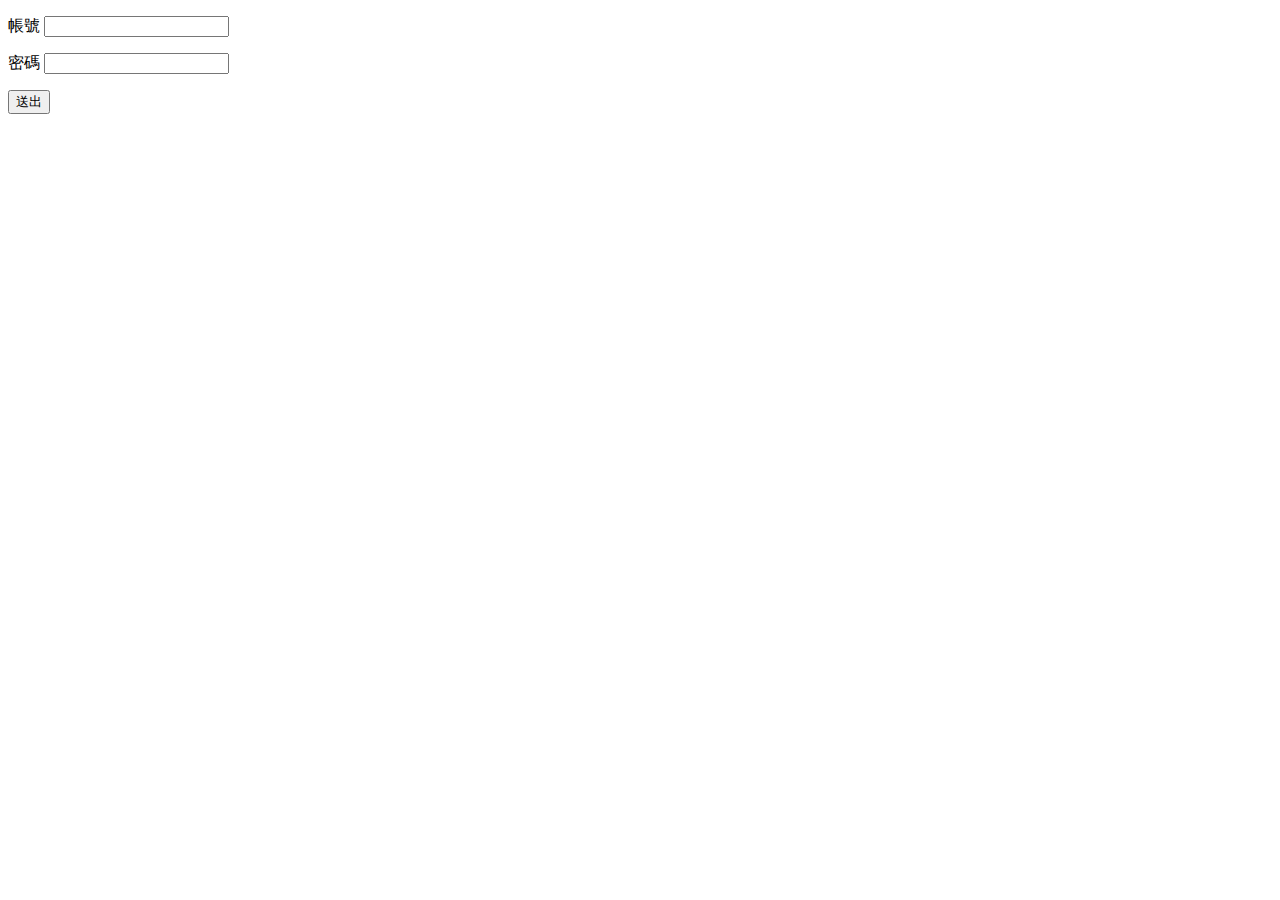
<file: mySQL/coffeelogin/login_form.html>
<!DOCTYPE html>
<html lang="en">
<head>
    <meta charset="UTF-8">
    <meta http-equiv="X-UA-Compatible" content="IE=edge">
    <meta name="viewport" content="width=device-width, initial-scale=1.0">
    <title>Document</title>
</head>
<body>
    <form action="login.php" method="post">
        <p>
            <label>帳號</label>
            <input type="text" name="acc">
        </p>
        <p>
            <label>密碼</label>
            <input type="text" name="pw">
        </p>
        <button type="submit">送出</button>
        
    </form>
</body>
</html>
</file>
